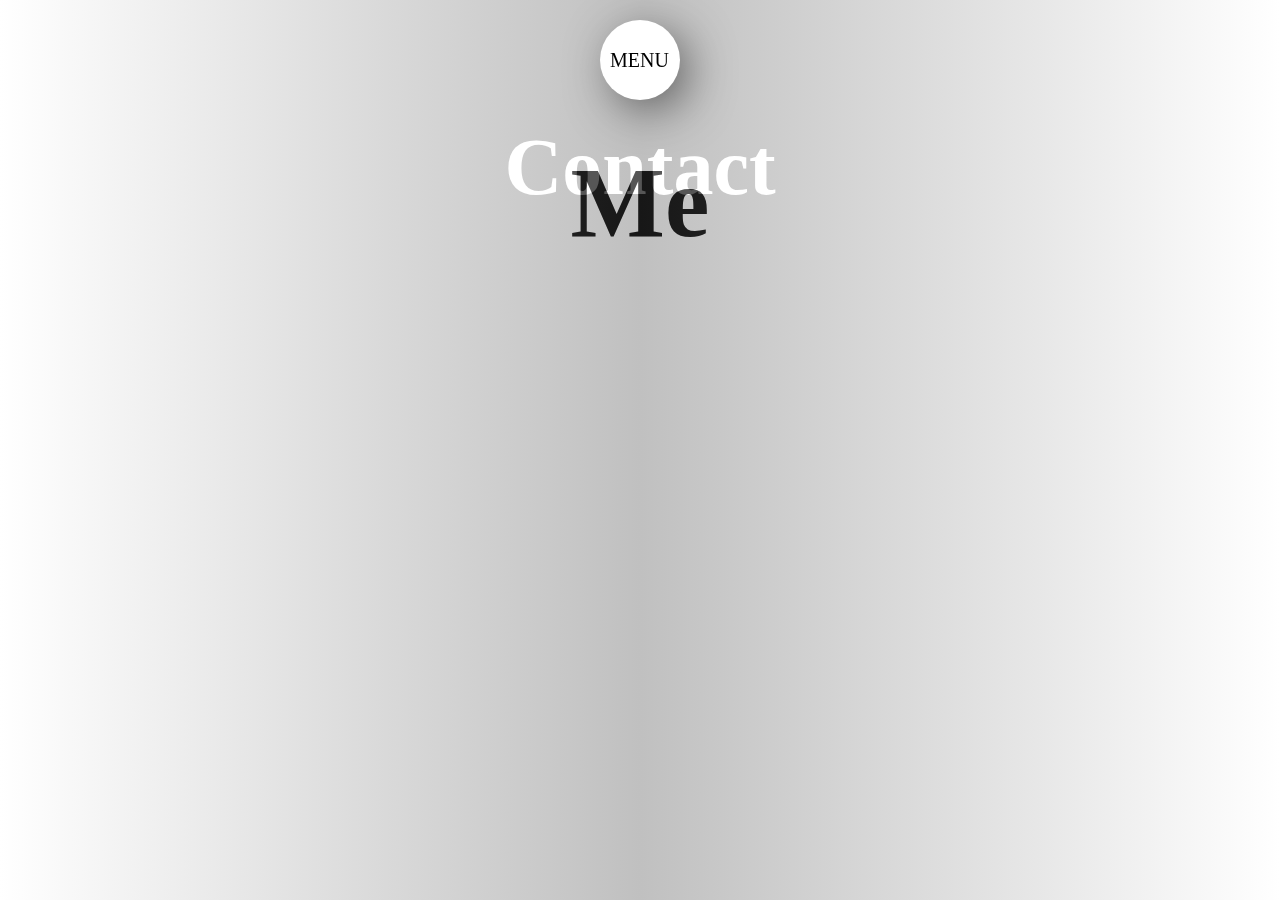
<file: contact.html>
<!doctype html>
<html>
	<head>
		<title>Hier komt je titel</title>
		<link rel="stylesheet" type="text/css" href="reset_plus.css">
		<link rel="stylesheet" type="text/css" href="stijl_contact.css">
		<script src="scrollconverter.js" defer></script>
		<meta charset="utf-8">
	</head>
	<body>

			<div class="grootMenu onzichtbaar">
					<a href="index.HTML"><img src="symbooltjes/logo_MM_watermark_01.png" alt="" class="logo"></a>
					<a href="Inleiding.HTML">HOME</a>
					<a href="portfolio.HTML">PORTFOLIO</a>
					<a href="contact.HTML">CONTACT</a>
					 <a><img src="symbooltjes/kruis.png" alt="" class="kruis"></a>

			</div>
			<main>
						<div class="menu">
								<a>MENU</a>
						</div>
						<h1>Contact<span>Me</span></h1>
						<div class="kader">
							<iframe src= "https://docs.google.com/forms/d/e/1FAIpQLScRGGhpdfrtSOSL7JBmcjkrIyUHpmeHnO5CnR4GTmOItsKcTw/viewform?vc=0&c=0&w=1" width="640" height="674" frameborder="0" marginheight="0" marginwidth="0">Loading...</iframe>
							</div>
			</main>
    <!-- Hier komt je html-code -->
	</body>
</html>
</file>
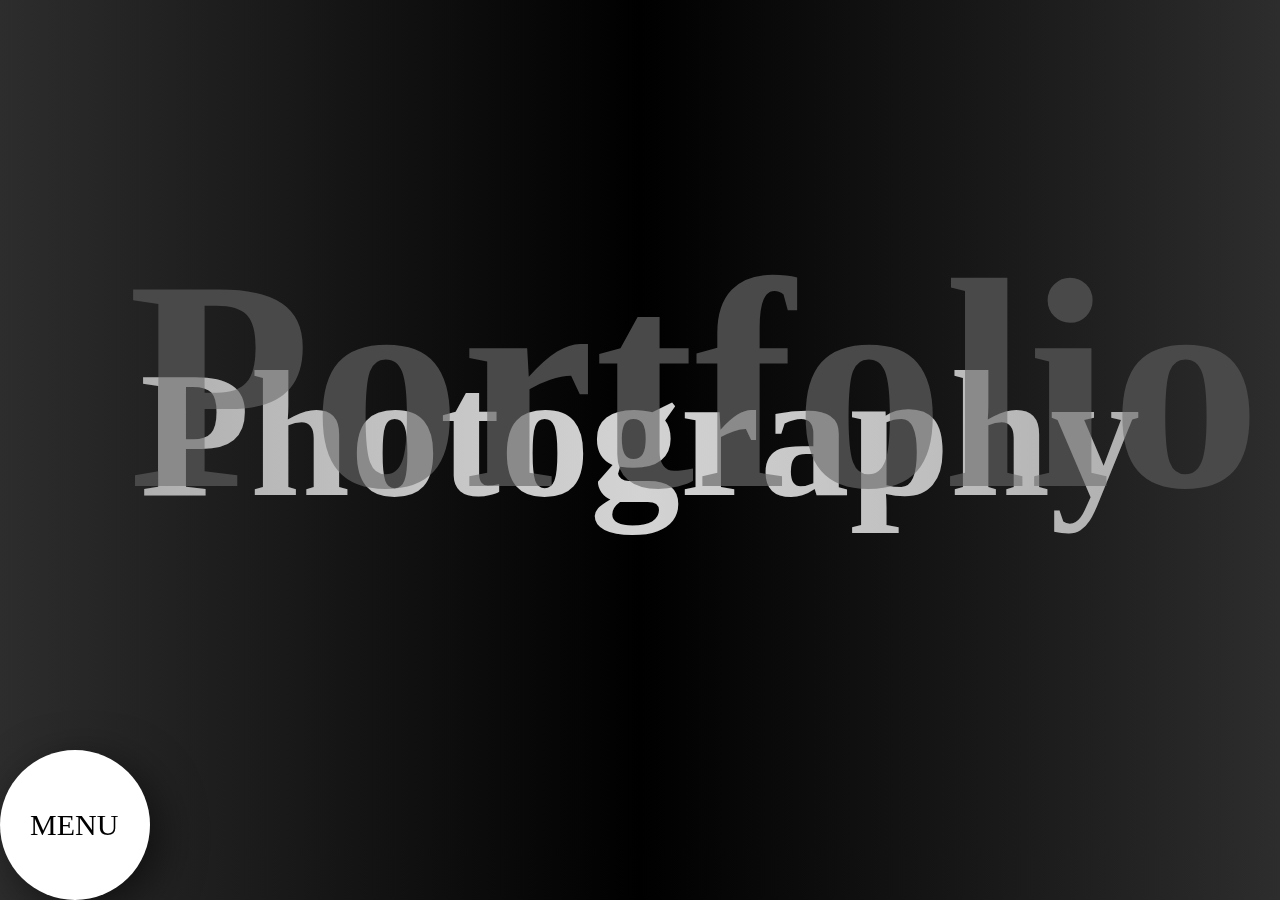
<file: portfolio.html>
<!doctype html>
<html>
	<head>
		<title>Hier komt je titel</title>
		<link rel="stylesheet" type="text/css" href="reset_plus.css">
		<link rel="stylesheet" type="text/css" href="stijl_portfolio.css">
		<script src="scrollconverter.js" defer></script>
		<meta charset="utf-8">
	</head>
	<body>
			<div class="menu">
					<a>MENU</a>
			</div>
			<div class="grootMenu onzichtbaar">
					<a href="index.HTML"><img src="symbooltjes/logo_MM_watermark_01.png" alt="" class="logo"></a>
					<a href="Inleiding.HTML">HOME</a>
					<a href="portfolio.HTML">PORTFOLIO</a>
					<a href="contact.HTML">CONTACT</a>
					 <a><img src="symbooltjes/kruis.png" alt="" class="kruis"></a>

			</div>
			<main>
						<h1>Portfolio<span>Photography</span></h1>
						<div class="eerste"><p></p></div>
						<div class="tweede"><p></p></div>
						<div class="derde"><p></p></div>
						<div class="vierde"><p></p></div>
						<div class="vijfde"><p></p></div>
						<div class="zesde"><p></p></div>
						<div class="zevende"><p></p></div>
						<div class="achtste"><p></p></div>
			</main>
    <!-- Hier komt je html-code -->
	</body>
</html>
</file>
<file: stijl_contact.css>
.menu>a{
		color: black;
		font-size: 2rem;
		/*text-align: center; */
		text-decoration: none;
		animation-name: kleinmenuweergevenText;
		animation-duration: 3s;
}

@keyframes kleinmenuweergevenText {
    from{
				font-size: 0;
				opacity: 0;
		}
}

main>.menu {
      background-color: white;
      width: 8rem;
      height: 8rem;
			margin: 2rem auto;
			padding-top: 3rem;
			padding-left: 1rem;
			border-radius: 4rem;
		/*	border: 0.5pt dotted black; */
			box-shadow: 10px 11px 51px -8px rgba(0,0,0,0.75);
			z-index: 1;
			animation-name: kleinmenuweergeven;
			animation-duration: 2s;
}

@keyframes kleinmenuweergeven {
    from{
				width: 0rem;
				height: 0rem;
				left: 80vw;
		}
}

body {
      background-image: linear-gradient(90deg, white, silver, white) ;
}

/* main gedeelte */


p{
		font-size: 2rem;
	  font-family: 'Montserrat';
		padding-left: 2rem;
		padding-right: 2rem;
		width: 90vw;
		text-align: right;
}

h2{
		font-family: 'Antic Didone', serif;
		font-size: 3rem;
		text-align: center;
		margin-bottom: 3rem;
}



h1{
		font-size: 8rem;
		font-weight: 900;
		width: 100vw;
		line-height: 3.5rem;
		color: white;
		text-align: center;
		margin-top: 5rem;

}

h1>span{
			color: darkgrey;
			mix-blend-mode: difference;
			 display: block;
 			font-size: 10rem;
 			text-align: center;
}

.play{
		animation-play-state: running;
}

.onzichtbaar{
		display: none;
}

.grootMenu{
		position: fixed;
		top: 10vh;
		left: 10vw;
		width: 80vw;
		height: 80vw;
		border-radius: 40vw;
		background-color: white;
		z-index: 100;
  	box-shadow: 0px 0px 0px 300px rgba(0,0,0,0.75);
		padding-top: 15vw;
		animation-name: menuweergeven;
		animation-duration: 2s;
}

@keyframes menuweergeven {
	   from {
			 top: 50vh;
			 left: 50vw;
	     opacity: 0;
	     height: 0vh;
			 width: 0vw;
			 box-shadow: 0px 0px 0px 0px rgba(0,0,0,0);
	   }

	   50% {
	     opacity: 1;
	   }
 }

.logo{
		width: 5rem;
		filter: invert(100%);
}

.grootMenu>a{
		display: block;
		font-size: 2.5rem;
		line-height: 5rem;
		color: black;
		text-align: center;
		text-decoration: none;
		transition: font-size 0.5s;
		animation-name: groeienFont;
		animation-duration: 1s;
}

@keyframes groeienFont {
			from{
					font-size: 0rem;
			}
}

.grootMenu>a:hover{
			font-size: 3rem;
}

.kruis{
		width: 2rem;
		margin-top: 2rem;
		transition: width 0.5s;
}

.kruis:hover{
		width: 2.5rem;
}

iframe {
			margin-top: -220px;
			margin-left: -30px;
			filter: grayscale(100%);
}

.kader {
			margin: 10rem auto;
			overflow: hidden;
			width: 480px;
			height: 320px;
}

@supports (grid-area: auto) {

		@media (min-width: 1000px) {
	



		}
}
</file>
<file: stijl_portfolio.css>
.menu>a{
		color: black;
		font-size: 2rem;
		/*text-align: center; */
		text-decoration: none;
		animation-name: kleinmenuweergevenText;
		animation-duration: 3s;
}

@keyframes kleinmenuweergevenText {
    from{
				font-size: 0;
				opacity: 0;
		}
}

body>.menu {
      background-color: white;
      width: 8rem;
      height: 8rem;
      position: absolute;
      top: 0;
      left: 0;
			padding-top: 3rem;
			padding-left: 1rem;
			border-radius: 4rem;
		/*	border: 0.5pt dotted black; */
			box-shadow: 10px 11px 51px -8px rgba(0,0,0,0.75);
			z-index: 1;
			animation-name: kleinmenuweergeven;
			animation-duration: 2s;
}

@keyframes kleinmenuweergeven {
    from{
				width: 0rem;
				height: 0rem;
				left: 80vw;
		}
}

body {
      height: 450vh;
      background-image: linear-gradient(180deg, white 50%, silver, darkgrey);
}

/* main gedeelte */


p{
		font-size: 2rem;
	  font-family: 'Montserrat';
		padding-left: 2rem;
		padding-right: 2rem;
		width: 90vw;
		text-align: right;
}

h2{
		font-family: 'Antic Didone', serif;
		font-size: 3rem;
		text-align: center;
		margin-bottom: 3rem;
}



h1{
		font-size: 10rem;
		font-weight: 900;
		width: 90vw;
		line-height: 3.5rem;
		color: #494949;
		text-align: right;
		margin-top: 10rem;
}

h1>span{
			color: lightgrey;
			mix-blend-mode: multiply;
			 display: block;
 			font-size: 5rem;
 			text-align: right;
}

.play{
		animation-play-state: running;
}

.onzichtbaar{
		display: none;
}

.grootMenu{
		position: fixed;
		top: 10vh;
		left: 10vw;
		width: 80vw;
		height: 80vw;
		border-radius: 40vw;
		background-color: white;
		z-index: 100;
  	box-shadow: 0px 0px 0px 300px rgba(0,0,0,0.75);
		padding-top: 15vw;
		animation-name: menuweergeven;
		animation-duration: 2s;
}

@keyframes menuweergeven {
	   from {
			 top: 50vh;
			 left: 50vw;
	     opacity: 0;
	     height: 0vh;
			 width: 0vw;
			 box-shadow: 0px 0px 0px 0px rgba(0,0,0,0);
	   }

	   50% {
	     opacity: 1;
	   }
}

.logo{
		width: 5rem;
		filter: invert(100%);
}

.grootMenu>a{
		display: block;
		font-size: 2.5rem;
		line-height: 5rem;
		color: black;
		text-align: center;
		text-decoration: none;
		transition: font-size 0.5s;
		animation-name: groeienFont;
		animation-duration: 1s;
}

@keyframes groeienFont {
			from{
					font-size: 0rem;
			}
}

.grootMenu>a:hover{
			font-size: 3rem;
}

.kruis{
		width: 2rem;
		margin-top: 2rem;
		transition: width 0.5s;
}

.kruis:hover{
		width: 2.5rem;
}

main>div{
		margin-top: 10rem;
		height: 40vh;
		background-position: center;
		background-attachment:fixed;
		background-repeat: no-repeat;
		background-size: cover;
		position: relative;
}
.eerste{
			background-image: url(B&W/03_01.jpg);
}

.tweede{
			background-image: url(B&W/03.jpg);
			background-size: cover;
}

.derde{
			background-image: url(B&W/05.jpg);
}

.vierde{
			background-size: 100%;
			background-attachment: local;
			background-image: url(B&W/10.jpg);
}

.vijfde{
			background-image: url(B&W/DSC01443.jpg);
}

.zesde{
			background-image: url(B&W/DSC01269_01.jpg);
			background-size: cover;
}


.zevende{
			background-size: 100%;
			background-attachment: local;
			background-image: url(B&W/film.jpg);
}

.achtste{
		background-image: url(B&W/oude_man.jpg);
	  background-size: cover;
}

p {
		background-color: rgba(100%, 100%, 100%, 1);
		mix-blend-mode: saturation;
		position:absolute;
		 bottom: 0;
		 left: 0;
		 right: 0;
		 overflow: hidden;
		 width: 100%;
		 height: 100%;
		 transition: .5s ease;

}

.tweede>p{
	mix-blend-mode: difference;
}

.vierde>p{
	mix-blend-mode: difference;
}

.achtste>p{
	mix-blend-mode: difference;
}
div:hover p{
	 height: 0%
}
@supports (grid-area: auto) {

		@media (min-width: 1000px) {
			body {
			      height: 95vh;
			      background-image: linear-gradient(90deg, #2d2d2d, black, #2d2d2d);
			}
			main{
					width: 900vw;
					height: 95vh;
					display: grid;
					grid-template-columns: 1fr 1fr 1fr 1fr 1fr 1fr 1fr 1fr 1fr;
					overflow: hidden;
			}
			main>div{
					height: 80vh;
					width: 80vw;
					background-color: black;
					margin: 10vh auto;
			}

			h1{
					font-size: 30rem;
					font-weight: 900;
					width: 80vw;
					line-height: 5rem;
					color: #494949;
					text-align: left;
					margin: 40vh auto;
					animation-name: vanboven;
					animation-duration: 2s;
			}

		@keyframes vanboven {
				 from{
					margin: 0vh auto;
					}
		}

				h1>span{
							color: lightgrey;
							mix-blend-mode: difference;
							font-size: 18rem;
							text-align: center;
							animation-name: vanbeneden;
							animation-duration: 2s;
				}
				@keyframes vanbeneden {
						 from{
							margin: 90vh auto;
							}
				}

				.menu>a{
					font-size: 3rem;
			  }

				body>.menu {
				      width: 15rem;
				      height: 15rem;
				      position: absolute;
				      top: auto;
							bottom: 0rem;
				      left: 0;
							padding-top: 6rem;
							padding-left: 3rem;
							border-radius: 7.5rem;
						/*	border: 0.5pt dotted black; */
							box-shadow: 10px 11px 51px -8px rgba(0,0,0,0.75);
							z-index: 1;
							animation-name: kleinmenuweergeven;
							animation-duration: 2s;
				}

				.achtste{
					  background-size: 33%;
				}
				.zesde{
					  background-size: 33%;
				}
				.tweede{
					  background-size: 33%;
				}
				.vierde{
						background-attachment: fixed;
						background-size: cover;
				}
		}
}
</file>
